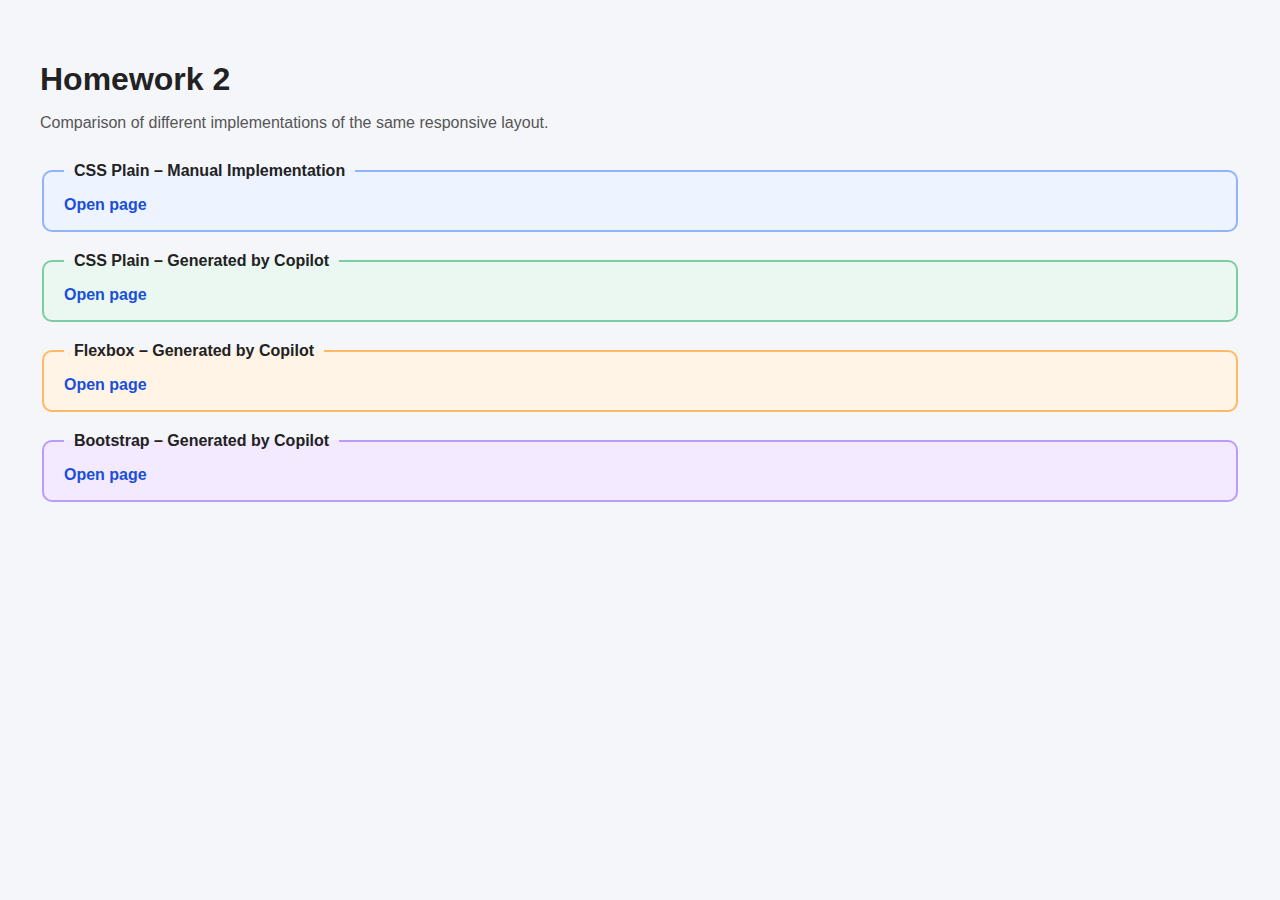
<file: index.html>
<!doctype html>
<html lang="en">
<head>
  <meta charset="utf-8">
  <title>HW2 – Layout Comparison</title>

  <style>
    body {
      font-family: "Segoe UI", Arial, sans-serif;
      background: #f5f6fa;
      margin: 0;
      padding: 40px;
      color: #222;
    }

    h1 {
      margin-bottom: 10px;
    }

    p {
      margin-bottom: 30px;
      color: #555;
    }

    fieldset {
      border: 2px solid #ccc;
      border-radius: 10px;
      padding: 16px 20px;
      margin-bottom: 20px;
      background: #ffffff;
    }

    legend {
      font-weight: bold;
      padding: 0 10px;
    }

    a {
      text-decoration: none;
      font-weight: 600;
      color: #1a4fd8;
    }

    a:hover {
      text-decoration: underline;
    }

    .manual { background: #eef4ff; border-color: #8fb3ff; }
    .plain  { background: #eaf8f1; border-color: #7ccca5; }
    .flex   { background: #fff4e6; border-color: #ffb866; }
    .boot   { background: #f3eaff; border-color: #b89cff; }
  </style>
</head>

<body>

  <h1>Homework 2</h1>
  <p>Comparison of different implementations of the same responsive layout.</p>

  <fieldset class="manual">
    <legend>CSS Plain – Manual Implementation</legend>
    <a href="manual-plain.html">Open page</a>
  </fieldset>

  <fieldset class="plain">
    <legend>CSS Plain – Generated by Copilot</legend>
    <a href="copilot-plain.html">Open page</a>
  </fieldset>

  <fieldset class="flex">
    <legend>Flexbox – Generated by Copilot</legend>
    <a href="copilot-flex.html">Open page</a>
  </fieldset>

  <fieldset class="boot">
    <legend>Bootstrap – Generated by Copilot</legend>
    <a href="copilot-bootstrap.html">Open page</a>
  </fieldset>

</body>
</html>
</file>
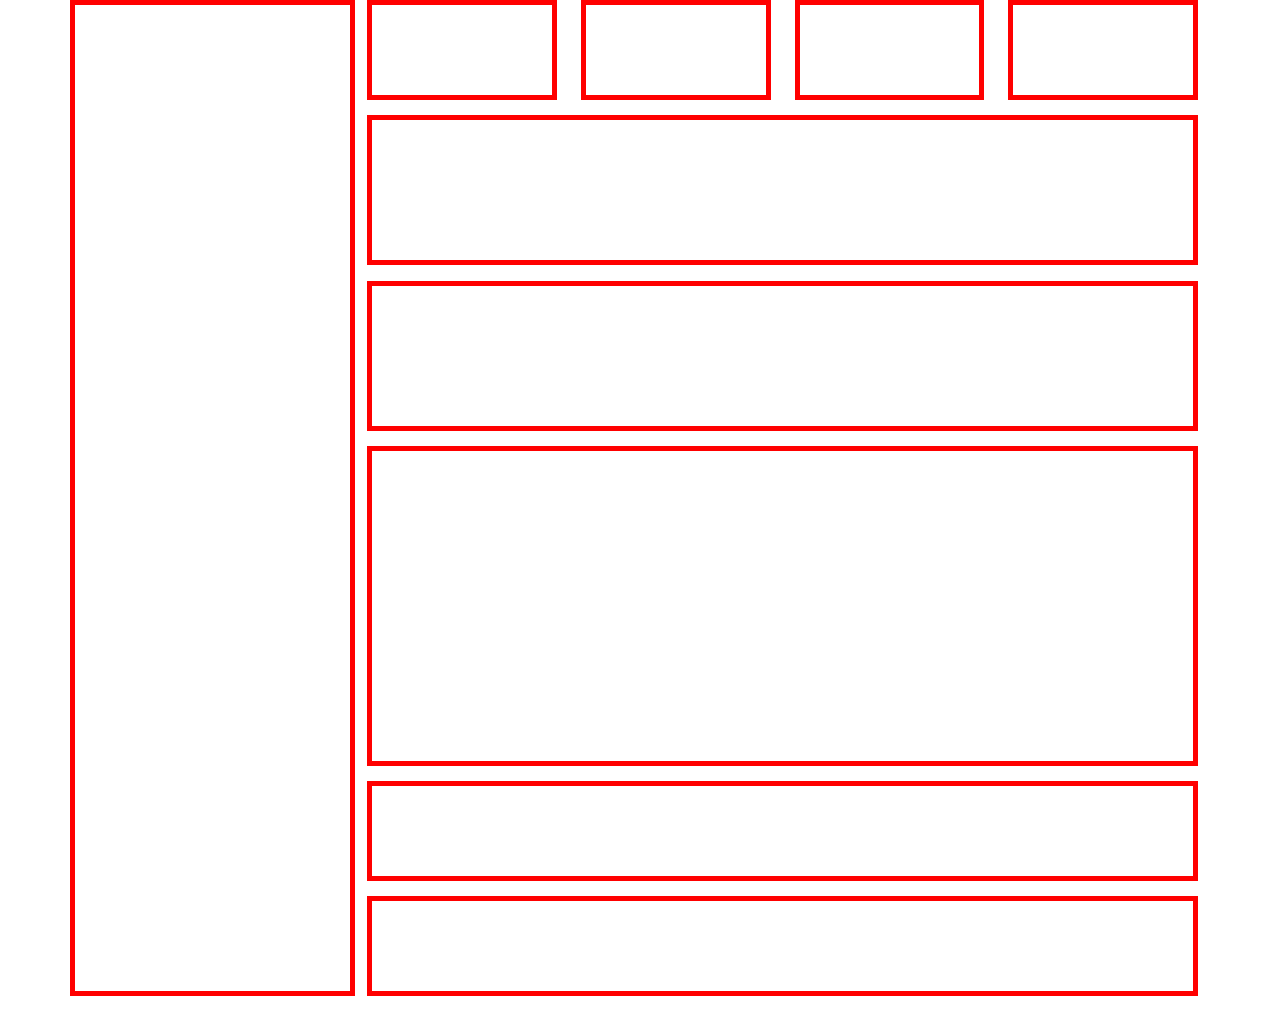
<file: copilot-bootstrap.html>
<!--
Create a Bootstrap 5 page that matches the assignment layout.

Use Bootstrap 5 CDN.
Use Bootstrap grid (container / row / col).

Exact desktop structure:
1) Main row:
   - Left: col-md-3 -> ONE sidebar box (tall).
   - Right: col-md-9 -> content.

2) Inside the content:
   - Top row: 4 boxes, each inside col-6 col-md-3 (so 4 in a row on desktop).
   - Middle row: two columns:
       * Left: col-12 col-md-6 -> two wide boxes stacked (add gap).
       * Right: col-12 col-md-6 -> one big box.
   - Bottom row: two columns:
       * Left: col-12 col-md-8 -> one long box.
       * Right: col-12 col-md-4 -> one right box.

Visual:
- All boxes must have border: 5px solid red.
- Give each box a min-height (so borders are not thin lines).
- Sidebar must be tall (min-height ~520px).

Responsive:
- Below 750px: all columns stack vertically (100% width).
(Add a custom @media (max-width: 750px) if needed.)

Use ONLY these class names:
page, sidebar, content, row-top, row-mid, row-bottom, mid-left,
box, box-small, box-wide, box-tall, box-big, box-long, box-bottom-right

Return full working HTML.
-->
<!doctype html>
<html lang="he">
<head>
  <meta charset="utf-8" />
  <meta name="viewport" content="width=device-width, initial-scale=1" />
  <title>Bootstrap CSS</title>
  <link href="https://cdn.jsdelivr.net/npm/bootstrap@5.3.0/dist/css/bootstrap.min.css" rel="stylesheet" />
  <style>
    .box {
      border: 5px solid red;
      margin-bottom: 15px;
    }
    .sidebar {
      min-height: 520px;
    }
    .box-small {
      min-height: 100px;
    }
    .box-wide {
      min-height: 150px;
    }
    .box-big {
      min-height: 320px;
    }
    .box-long {
      min-height: 100px;
    }
    .box-bottom-right {
      min-height: 100px;
    }
    @media (max-width: 750px) {
      .col-6, .col-md-3, .col-md-6, .col-md-9, .col-md-4, .col-md-8 {
        flex: 0 0 100%;
        max-width: 100%;
      }
    }
  </style>
</head>
<body>
    <div class="container page">
        <div class="row">
        <div class="col-md-3 sidebar box"></div>
        <div class="col-md-9 content">
            <div class="row row-top">
            <div class="col-6 col-md-3">
                <div class="box box-small"></div>
            </div>
            <div class="col-6 col-md-3">
                <div class="box box-small"></div>
            </div>
            <div class="col-6 col-md-3">
                <div class="box box-small"></div>
            </div>
            <div class="col-6 col-md-3">
                <div class="box box-small"></div>
            </div>
            </div>
            <div class="row row-mid">
            <div class="col-12 col
-md-6 mid-left">
                <div class="box box-wide mb-3"></div>
                <div class="box box-wide"></div>
            </div>
            <div class="col-12 col
-md-6">
                <div class="box box-big"></div>
            </div>
            </div>
            <div class="row row-bottom">
            <div class="col-12 col
-md-8">
                <div class="box box-long"></div>
            </div>
            <div class="col-12 col
-md-4">
                <div class="box box-bottom-right"></div>
            </div>
            </div>
        </div>
        </div>
    </div>
</body>
</html>
</file>
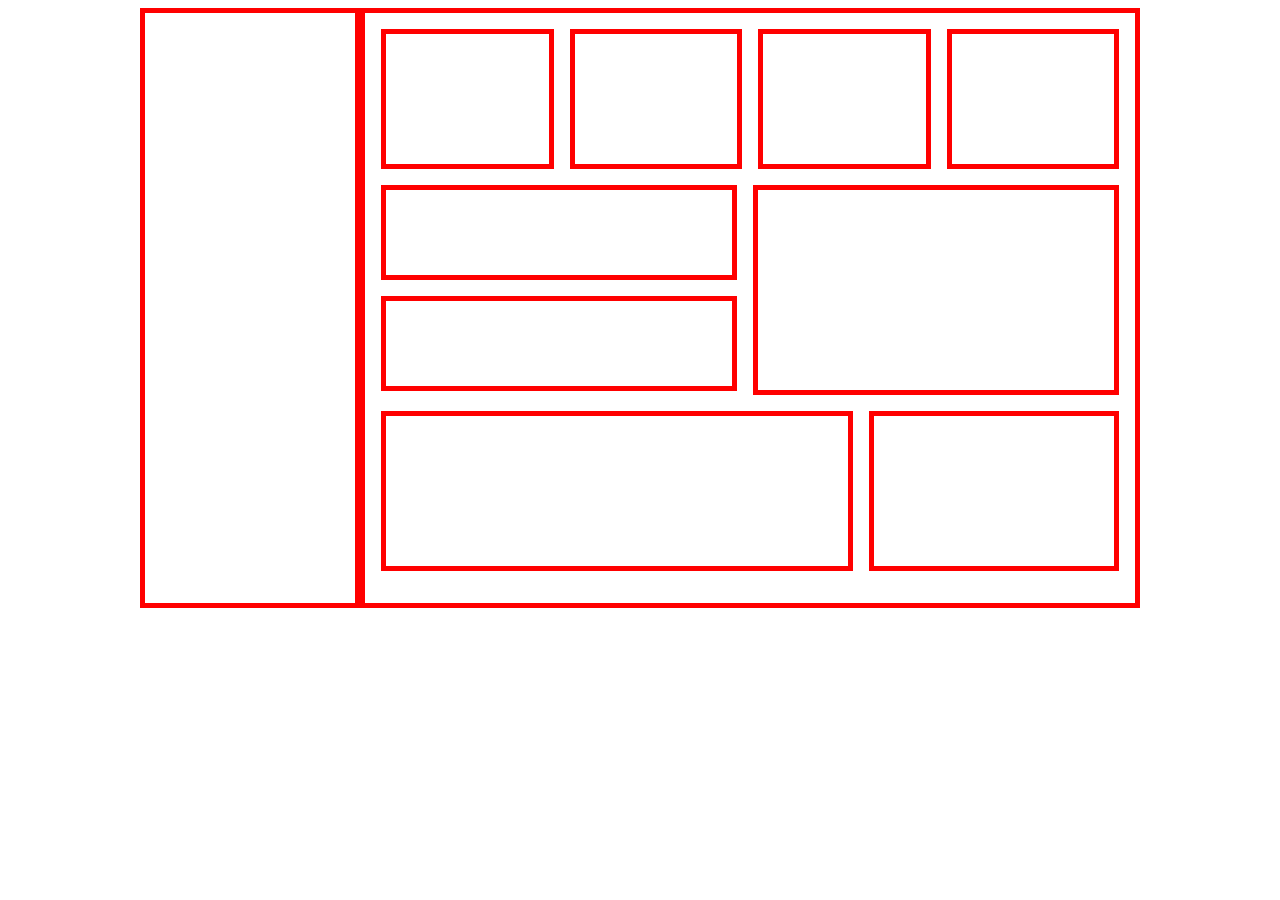
<file: copilot-flex.html>
<!doctype html>
<html lang="he">
<head>
  <meta charset="utf-8">
  <meta name="viewport" content="width=device-width, initial-scale=1">
  <title>Manual Plain CSS</title>
  <link rel="stylesheet" href="copilot-flex.css">
</head>
<body>

<div class="wrapper">

  <div class="sidebar"></div>

  <div class="page">
    <div class="row row-top">
      <div class="box box-small"></div>
      <div class="box box-small"></div>
      <div class="box box-small"></div>
      <div class="box box-small"></div>
    </div>

    <div class="row row-mid">
      <div class="mid-left">
        <div class="box box-wide"></div>
        <div class="box box-wide"></div>
      </div>
      <div class="box box-big"></div>
    </div>

    <div class="row row-bottom">
      <div class="box box-long"></div>
      <div class="box box-bottom-right"></div>
    </div>
  </div>

</div>

</body>
</html>
</file>
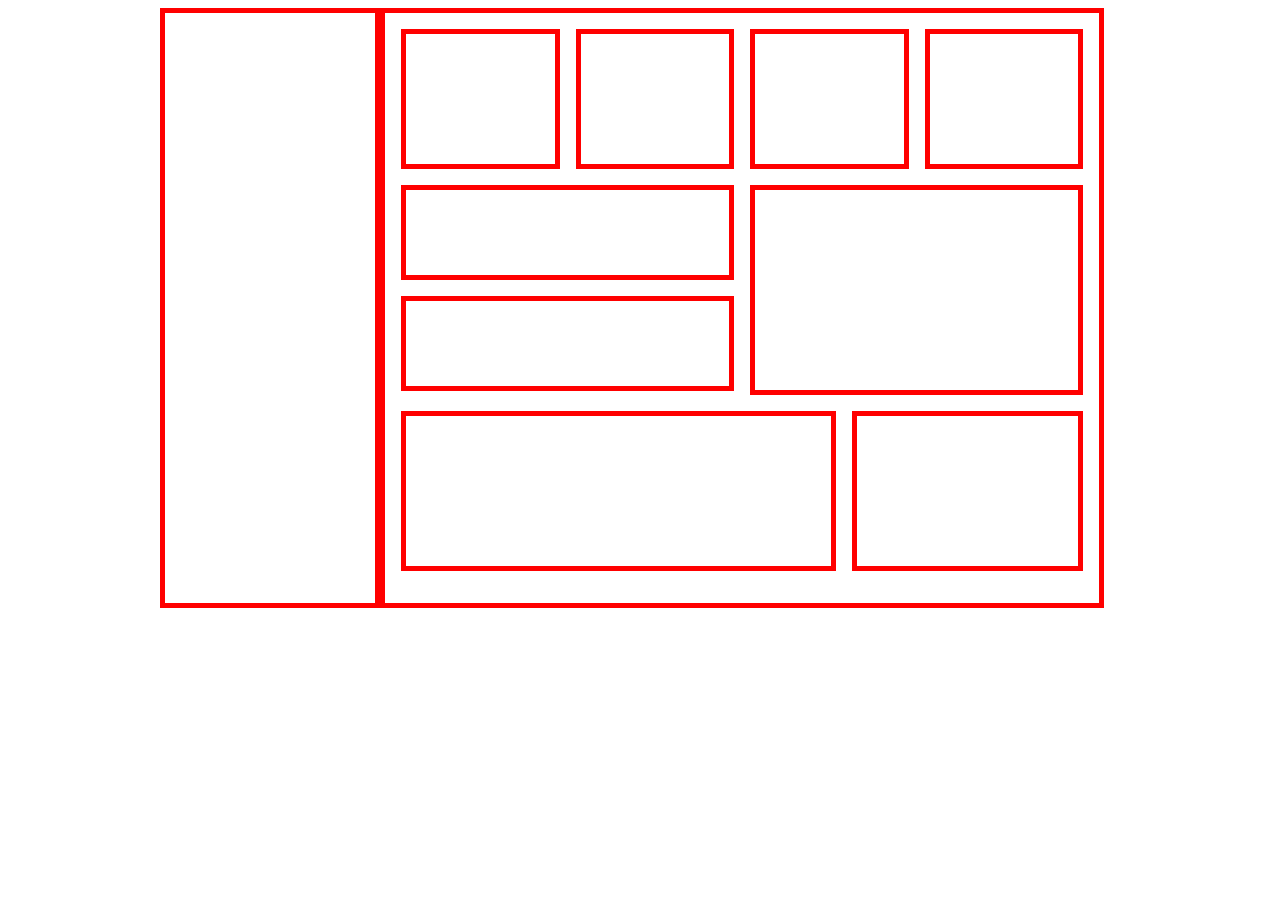
<file: copilot-plain.html>
<!doctype html>
<html lang="he">
<head>
  <meta charset="utf-8">
  <meta name="viewport" content="width=device-width, initial-scale=1">
  <title>Manual Plain CSS</title>
  <link rel="stylesheet" href="copilot-plain.css">
</head>
<body>

<div class="wrapper">

  <div class="sidebar"></div>

  <div class="page">
    <div class="row row-top">
      <div class="box box-small"></div>
      <div class="box box-small"></div>
      <div class="box box-small"></div>
      <div class="box box-small"></div>
    </div>

    <div class="row row-mid">
      <div class="mid-left">
        <div class="box box-wide"></div>
        <div class="box box-wide"></div>
      </div>
      <div class="box box-big"></div>
    </div>

    <div class="row row-bottom">
      <div class="box box-long"></div>
      <div class="box box-bottom-right"></div>
    </div>
  </div>

</div>

</body>
</html>
</file>
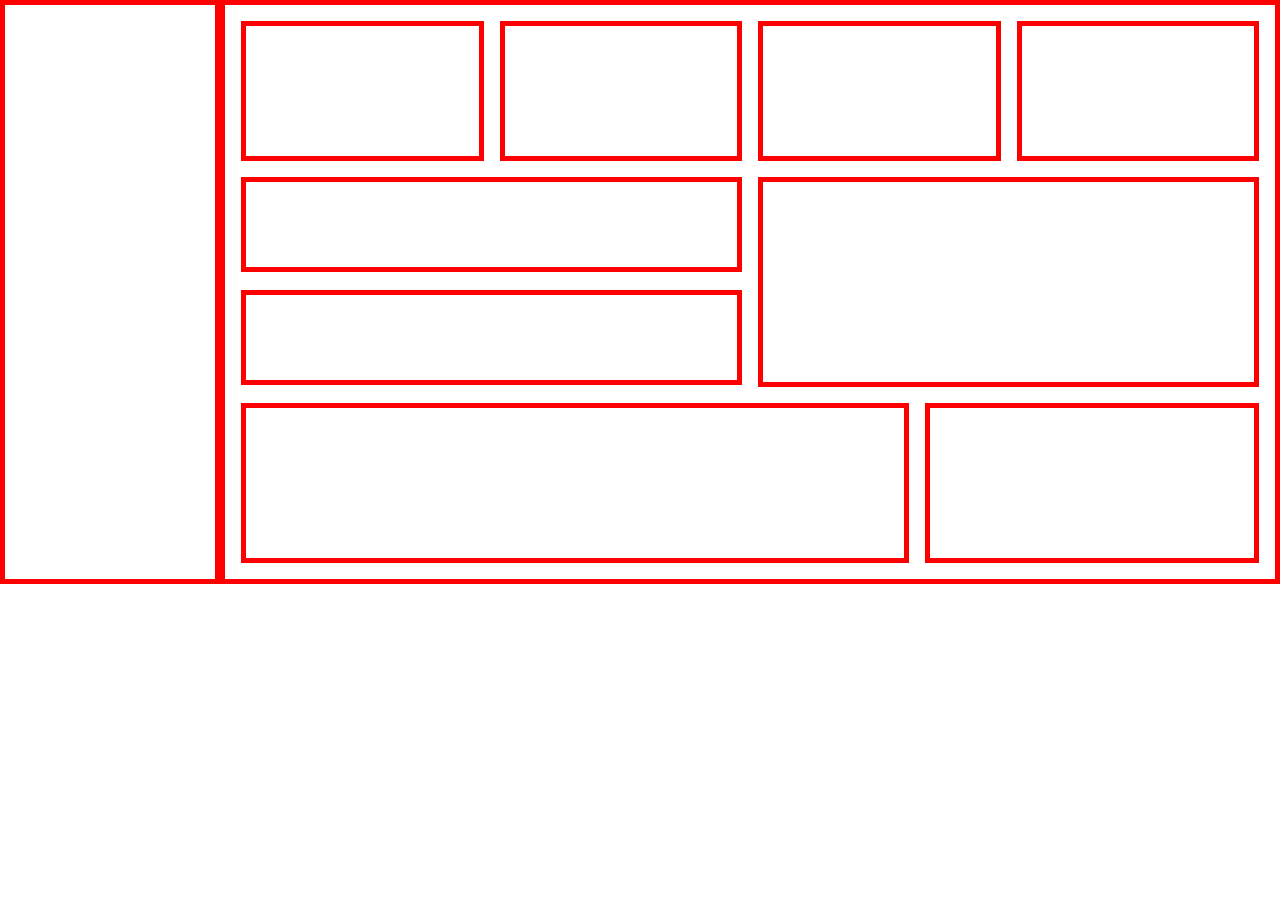
<file: manual-plain.html>
<!doctype html>
<html lang="he">
<head>
  <meta charset="utf-8">
  <meta name="viewport" content="width=device-width, initial-scale=1">
  <title>Manual Plain CSS</title>
  <link rel="stylesheet" href="manual-plain.css">
</head>
<body>

<div class="wrapper">

  <!-- Sidebar -->
  <div class="sidebar"></div>

  <!-- Main Page -->
  <div class="page">

    <!-- Top Row -->
    <div class="row row-top">
      <div class="box box-small"></div>
      <div class="box box-small"></div>
      <div class="box box-small"></div>
      <div class="box box-small"></div>
    </div>

    <!-- Middle Row -->
    <div class="row row-mid">
      <div class="mid-left">
        <div class="box box-wide"></div>
        <div class="box box-wide"></div>
      </div>
      <div class="box box-big"></div>
    </div>

    <!-- Bottom Row -->
    <div class="row row-bottom">
      <div class="box box-long"></div>
      <div class="box box-bottom-right"></div>
    </div>

  </div>

</div>

</body>
</html>
</file>
<file: copilot-flex.css>
/* COPILOT INSTRUCTIONS (DO NOT CONTINUE THIS COMMENT):
Write FULL CSS ONLY (no explanations).

Use ONLY these existing class names:
.wrapper, .sidebar, .page,
.row, .row-top, .row-mid, .row-bottom,
.mid-left,
.box, .box-small, .box-wide, .box-big, .box-long, .box-bottom-right

Rules:
- USE FLEXBOX (display:flex).
- DO NOT use floats.
- DO NOT use CSS grid.
- NO bootstrap.
- Add red borders for EVERY element above.
- Use box-sizing: border-box.

DESKTOP (min-width: 751px):
Overall:
- .wrapper centered with fixed width (e.g. 1000px) + padding.
- Inside .wrapper: sidebar on the LEFT, page on the RIGHT using flex.
- .sidebar has fixed width and tall height.
- .page takes remaining width.

Row top (.row-top):
- display:flex
- Contains EXACTLY 4 .box-small in ONE row.
- Equal spacing between boxes.
- No wrapping.

Row mid (.row-mid):
- display:flex
- Left side: .mid-left (column flex) with 2 .box-wide stacked vertically.
- Right side: .box-big to the RIGHT of .mid-left.
- Box-big must NOT appear below mid-left.

Row bottom (.row-bottom):
- display:flex
- .box-long on the LEFT.
- .box-bottom-right on the RIGHT.
- Same row.

MOBILE (max-width: 750px):
- EVERYTHING stacks vertically.
- flex-direction: column where needed.
- width: 100% for all boxes.
- Sidebar appears first.
- Keep red borders.

END INSTRUCTIONS. */

/* ===== START WRITING FLEXBOX CSS BELOW THIS LINE ONLY ===== */
/* DO NOT WRITE ANY MORE COMMENTS. OUTPUT CSS RULES ONLY. */
* {
  box-sizing: border-box;
}
.wrapper {
  display: flex;
  align-items: stretch;
  max-width: 1000px;
  margin: 0 auto;
  padding: 0;
  gap: 0;
}
.sidebar {
  width: 220px;
  border: 5px solid red;
}
.page {
  flex: 1;
  border: 5px solid red;
  padding: 16px;
}
.row {
  display: flex;
  gap: 16px;
  margin-bottom: 16px;
}
.box {
  border: 5px solid red;
}
.row-top {
  display: flex;
  gap: 16px;
}
.row-top .box-small {
  flex: 1 1 0;
  height: 140px;
}
.mid-left {
  display: flex;
  flex-direction: column;
  gap: 16px;
  flex: 1 1 0;
}
.box-wide {
  height: 95px;
}
.mid-left .box-wide:last-child {
  margin-bottom: 0;
}
.box-big {
  flex: 1 1 0;
  height: 210px;
}
.row-bottom .box-long {
  flex: 0 0 calc(65% - 8px);
  height: 160px;
}
.box-bottom-right {
  flex: 0 0 calc(35% - 8px);
  height: 160px;
}
@media (max-width: 750px) {
  .wrapper {
    flex-direction: column;
  }
  .sidebar {
    width: 100%;
    margin-bottom: 16px;
  }
  .page {
    margin-left: 0;
  }
  .row {
    flex-direction: column;
  }
  .row-top .box-small,
  .mid-left,
  .box-big,
  .row-bottom .box-long,
  .box-bottom-right {
    width: 100%;
    margin-right: 0;
    margin-bottom: 16px;
  }
  .row-top .box-small:last-child,
  .mid-left .box-wide:last-child,
  .row-bottom .box-long:last-child,
  .box-bottom-right:last-child {
    margin-bottom: 0;
  }
}
</file>
<file: copilot-plain.css>
/* COPILOT INSTRUCTIONS (DO NOT CONTINUE THIS COMMENT):
Write FULL CSS ONLY (no explanations).
Use ONLY these classes:
.wrapper .sidebar .page .row .row-top .row-mid .row-bottom .mid-left
.box .box-small .box-wide .box-big .box-long .box-bottom-right
Rules: NO flexbox, NO grid, use floats/width/height, red borders, box-sizing:border-box, clearfix OK.
Desktop: wrapper centered fixed width; sidebar float left fixed; page next to it.
Row-top: 4 box-small in one row.
Row-mid: mid-left float left with 2 box-wide stacked; box-big float right next to them.
Row-bottom: box-long left, box-bottom-right right same row.
Mobile max-width 750px: stack all vertically, width 100%, float none.
END INSTRUCTIONS. */

/* ===== START WRITING CSS BELOW THIS LINE ONLY ===== */
* {
  box-sizing: border-box;
}
.wrapper {
  max-width: 960px;
  margin: 0 auto;
  overflow: auto;
}
.sidebar {
  width: 220px;
  height: 600px;
  border: 5px solid red;
  float: left;
}
.page {
  border: 5px solid red;
  padding: 16px;
  width: calc(100% - 236px);
  float: left;
  overflow: auto;
}
.row {
  margin-bottom: 16px;
  clear: both;
  overflow: auto;
}
.box {
  border: 5px solid red;
}
.row-top .box-small {
  width: calc(25% - 12px);
  height: 140px;
  margin-right: 16px;
  float: left;
}
.row-top .box-small:last-child {
  margin-right: 0;
}
.mid-left {
  width: calc(50% - 8px);
  margin-right: 16px;
  float: left;
}
.box-wide {
  width: 100%;
  height: 95px;
  margin-bottom: 16px;
}
.mid-left .box-wide:last-child {
  margin-bottom: 0;
}
.box-big {
  width: calc(50% - 8px);
  height: 210px;
  float: right;
}
.row-bottom .box-long {
  width: calc(65% - 8px);
  height: 160px;
  margin-right: 16px;
  float: left;
}
.box-bottom-right {
  width: calc(35% - 8px);
  height: 160px;
  float: right;
}
@media (max-width: 750px) {
  .wrapper {
    margin: 0;
  }
  .sidebar {
    width: 100%;
    float: none;
    margin-bottom: 16px;
  }
  .page {
    width: 100%;
    margin-left: 0;
    padding: 16px;
  }
  .row {
    clear: both;
  }
  .row-top .box-small,
  .mid-left,
  .box-big,
  .row-bottom .box-long,
  .box-bottom-right {
    width: 100%;
    float: none;
    margin-right: 0;
    margin-bottom: 16px;
  }
  .row-top .box-small:last-child,
  .mid-left .box-wide:last-child,
  .box-bottom-right {
    margin-bottom: 0;
  }
}
</file>
<file: manual-plain.css>
* {
  box-sizing: border-box;
  margin: 0;
  padding: 0;
}

.wrapper {
  display: grid;
  grid-template-columns: 220px 1fr;
}

.sidebar {
  border: 5px solid red;
}

.page {
  border: 5px solid red;
  padding: 16px;
  display: grid;
  gap: 16px;
}

.row {
  display: grid;
  gap: 16px;
}

/* top row: 4 boxes */
.row-top {
  grid-template-columns: repeat(4, 1fr);
}
.box-small {
  height: 140px;
}

/* middle row: left stack + right big box */
.row-mid {
  grid-template-columns: 1fr 1fr;
}
.mid-left {
  display: grid;
  gap: 16px;
}
.box-wide {
  height: 95px;
}
.box-big {
  height: 210px;
}

/* bottom row: wide left + small right */
.row-bottom {
  grid-template-columns: 2fr 1fr;
}
.box-long,
.box-bottom-right {
  height: 160px;
}

.box {
  border: 5px solid red;
}

@media (max-width: 750px) {
  .wrapper {
    grid-template-columns: 1fr;
  }

  .sidebar {
    height: 160px;
  }

  .row {
    grid-template-columns: 1fr;
  }
}
</file>
